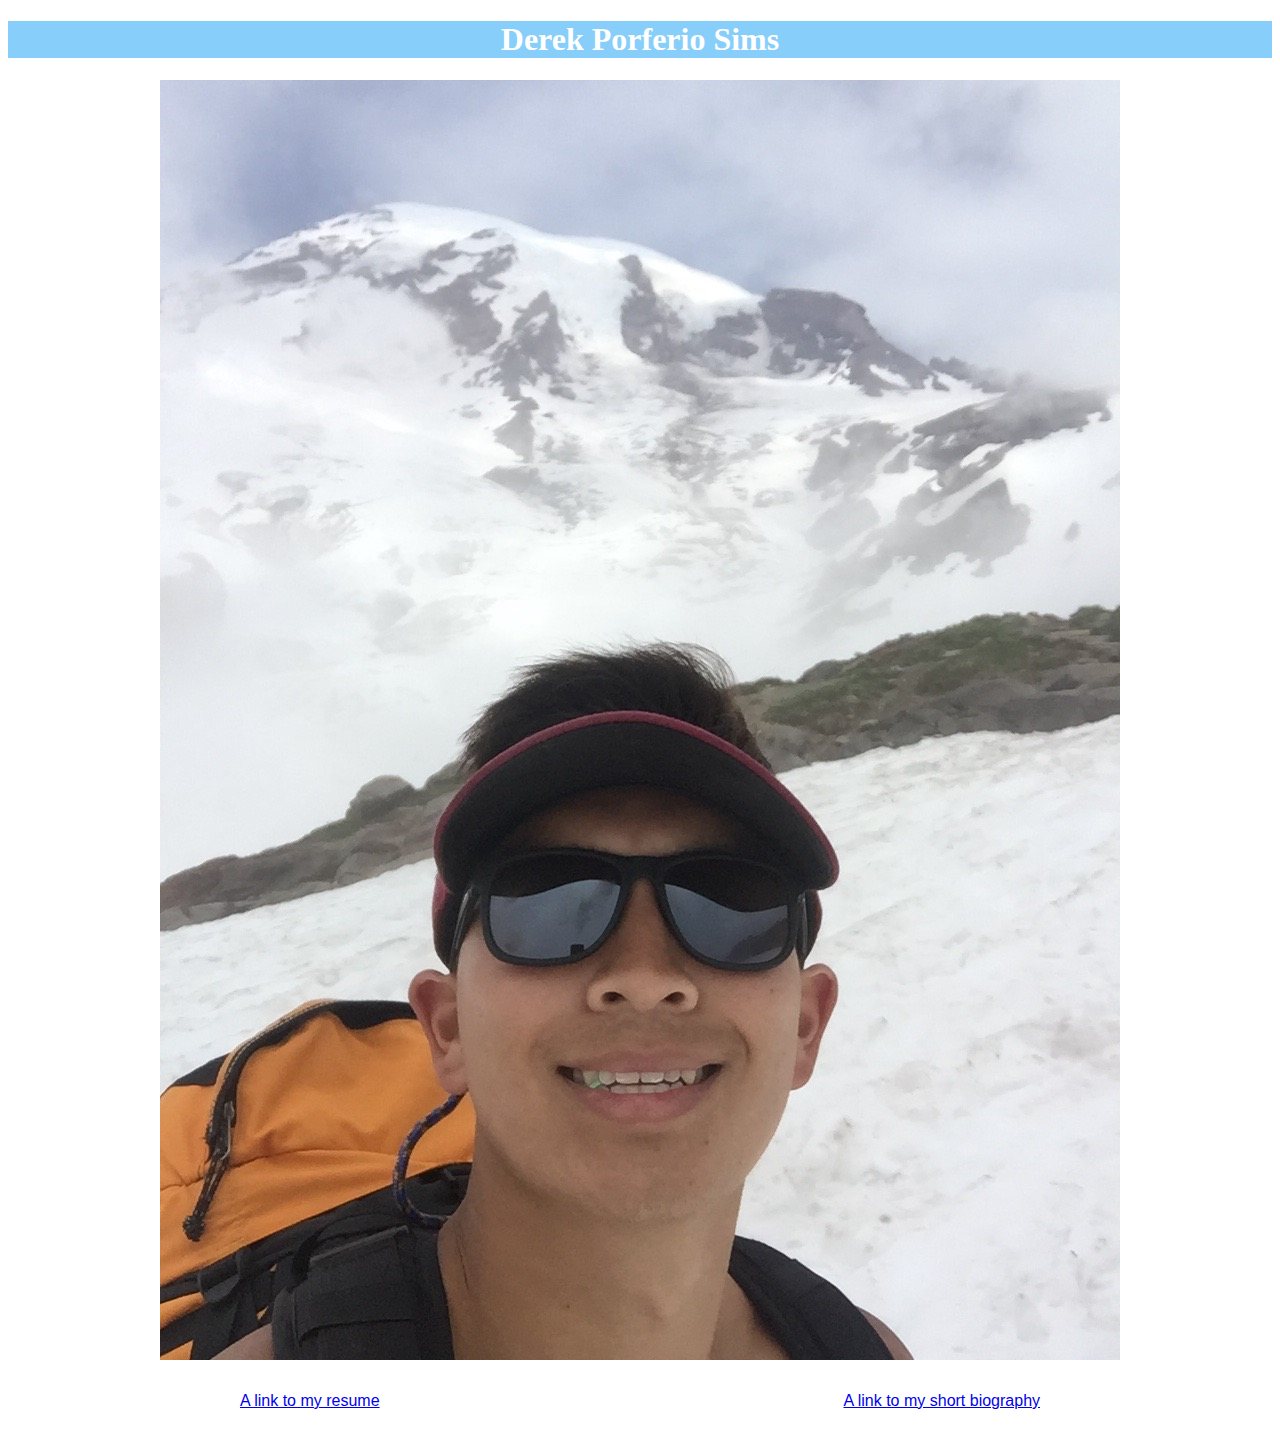
<file: index.html>
<!doctype html>
<head>
<link href="style.css" rel="stylesheet"/>
<title>Derek Sims</title>
</head>
<body>
	<h1>Derek Porferio Sims</h1>
	<p id="pic"><img src="me.jpg" alt="Derek on a mountain"/></p>
	<div class = "link">
		<p><a href="resume.html">A link to my resume</a></p>
		<p><a href="bio.html">A link to my short biography</a></p>
	</div>
</body>

</html>
</file>
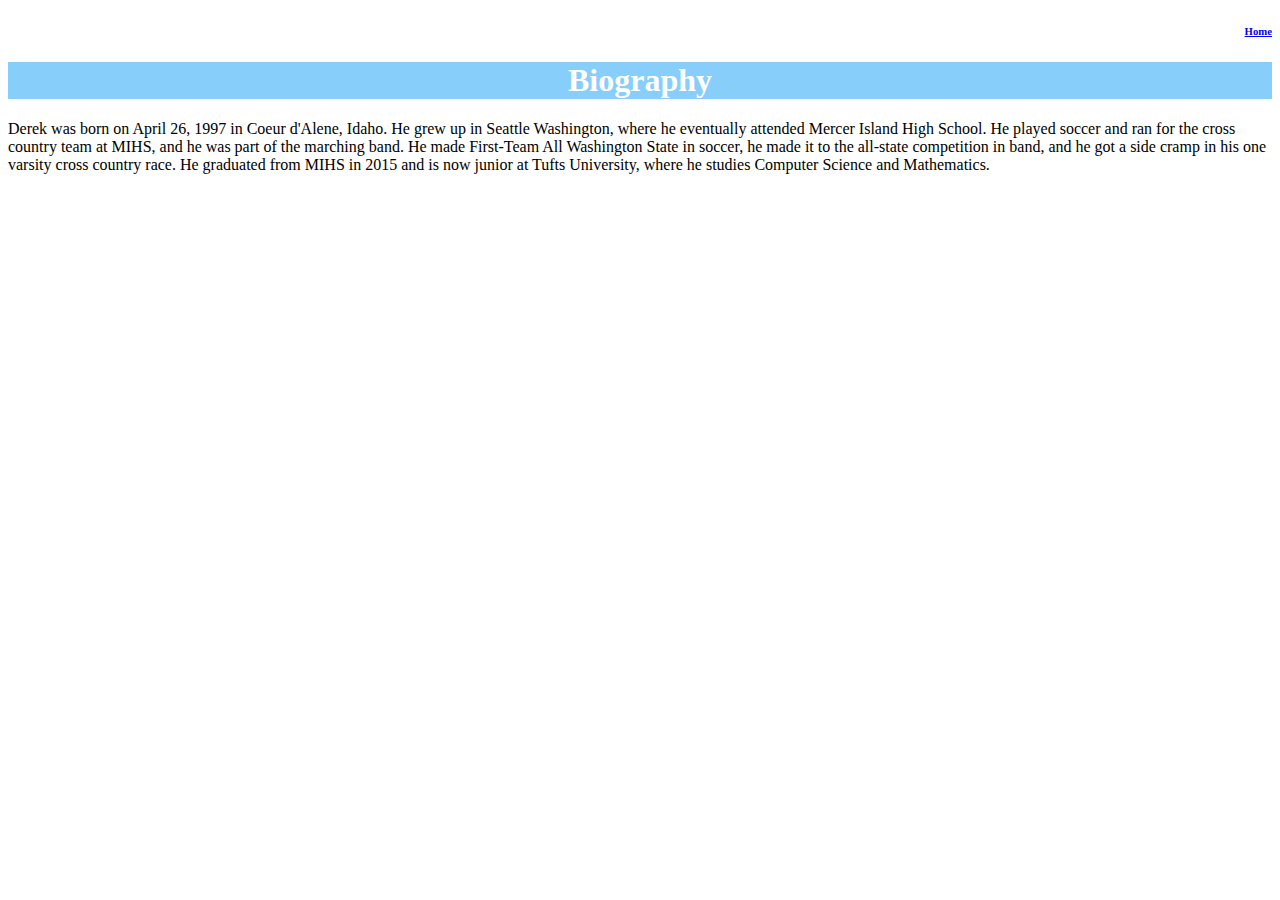
<file: bio.html>
<!doctype html>
<link href="style.css" rel="stylesheet"/>
<title>Derek Sims: Biography</title>
<body>
	<h6><a href="index.html">Home</a></h6>
	<h1 id="bio">Biography</h1>
	<p>Derek was born on April 26, 1997 in Coeur d'Alene, Idaho. He grew up in 
	Seattle Washington, where he eventually attended Mercer Island High School. He
 	played soccer and ran for the cross country team at MIHS, and he was part of 
	the marching band. He made First-Team All Washington State in soccer, he made
 	it to the all-state competition in band, and he got a side cramp in his one
	varsity cross country race. He graduated from MIHS in 2015 and is now junior 
	at Tufts University, where he studies Computer Science and Mathematics.</p>
</body>
</html>
</file>
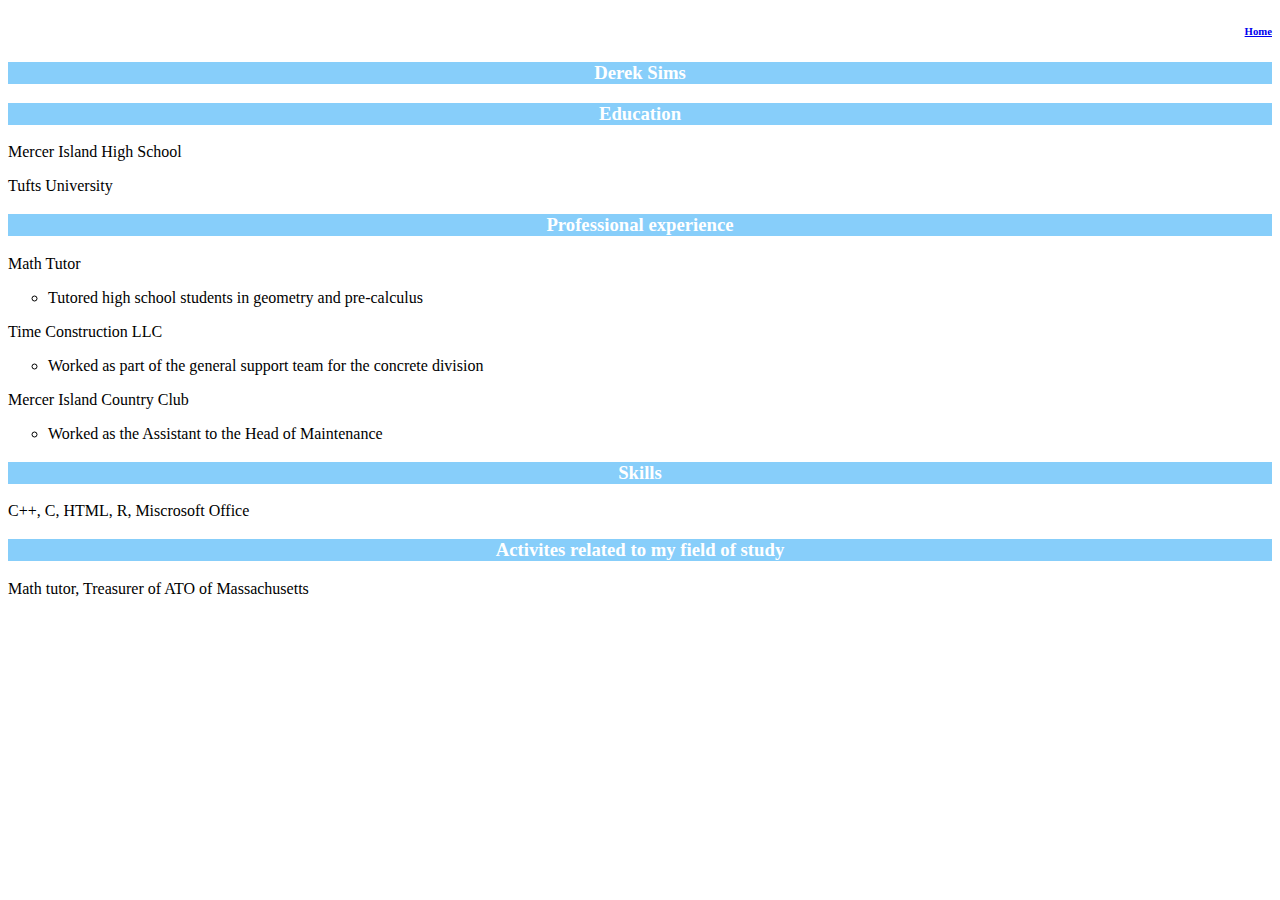
<file: resume.html>
<!doctype html>
<link href="style.css" rel="stylesheet"/>
<title>The Resume of Derek Sims</title>
<body>
	<h6><a href="index.html">Home</a></h6>
	<h3>Derek Sims</h3>
	<h3>Education</h3>
	<p>Mercer Island High School</p>
	<p>Tufts University</p>
	<h3>Professional experience</h3>
	<p class="job">Math Tutor</p>
	<ul><li>Tutored high school students in geometry and pre-calculus</li></ul>
	<p class="job">Time Construction LLC</p>
	<ul><li>Worked as part of the general support team for the concrete division
		</li></ul>
	<p class="job">Mercer Island Country Club</p>
	<ul><li>Worked as the Assistant to the Head of Maintenance</li></ul>
	<h3>Skills</h3>
	<p>C++, C, HTML, R, Miscrosoft Office</p>
	<h3>Activites related to my field of study</h3>
	<p>Math tutor, Treasurer of ATO of Massachusetts</p>
</body>
</html>
</file>
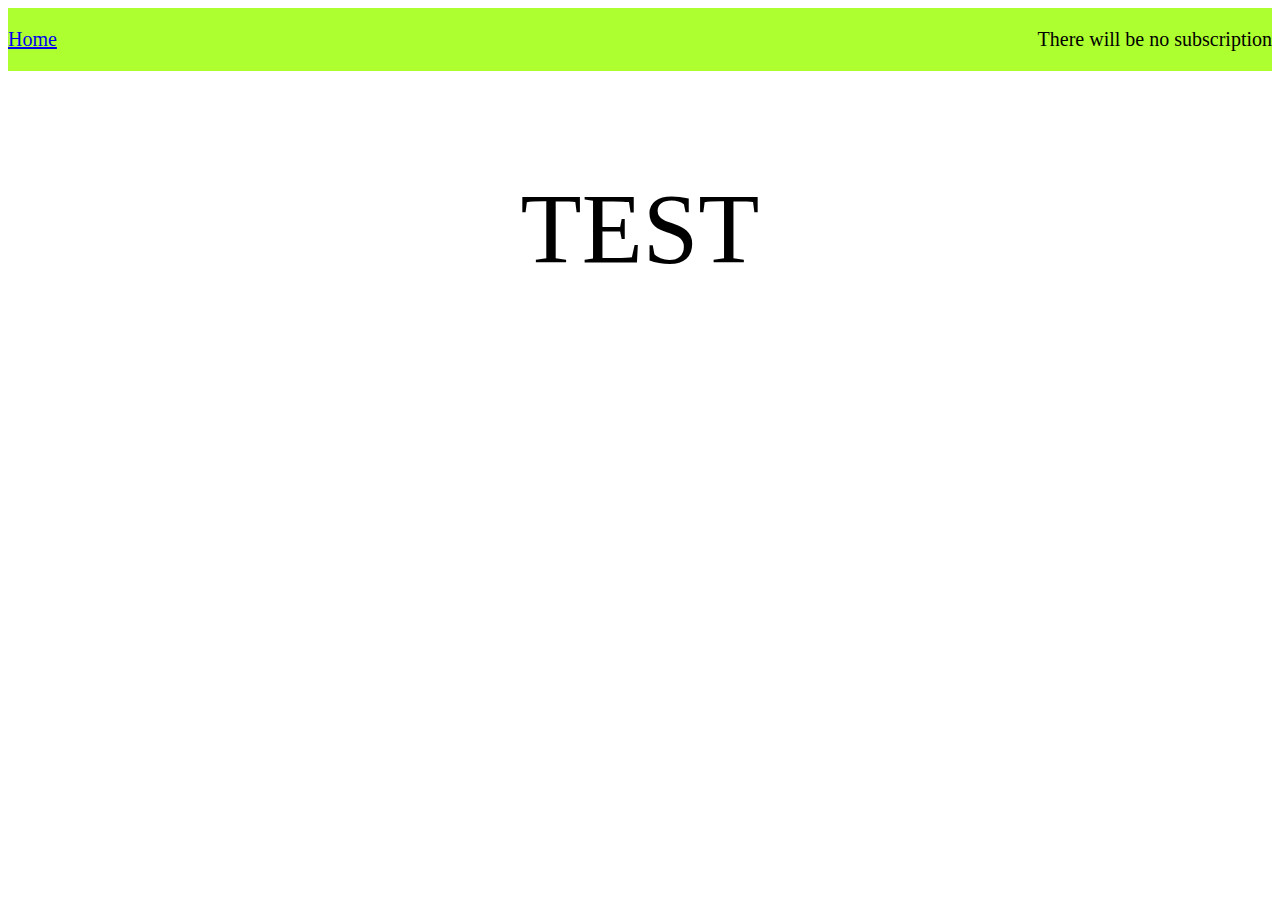
<file: test.html>
<!doctype html>
<link href="styletest.css" rel="stylesheet"/>
<body>
	<div class="header">
		<p id="home"><a href="index.html">Home</a></p>
		<p id="subscribe">There will be no subscription</p>
	</div>
	<p id="title">TEST</p>
</body>










</html>
</file>
<file: style.css>
/* Style Sheet */

h1 {
	background-color: #87CEFA;
	display: flex;
        justify-content: center;
	color: white;
}

.link {
	display: flex;
	font-family: helvetica;
        justify-content: space-around;
}

p1 {
	display: flex;
	justify-content: flex-start;
}

p2 {
	display: flex;
	justify-content: flex-end;
}

h3 {
	display:flex;
	background-color: #87CEFA;
	justify-content: center;
        color: white;
}

#pic {
	display: flex;
	justify-content: center;

}

ul {
	color: black;
	list-style-type: circle;
}

h6 {
    	display: flex;
        justify-content: flex-end;
}
</file>
<file: styletest.css>
/* styletest.css */

.header {
	display: flex;
	background-color: #ADFF2F;
	justify-content: center;
	justify-content: space-between;
}

#home {
	font-size: 20px;
	align-self: flex-start;
	flex: initial;
}

#title {
	font-size: 100px;
	display: flex;
	justify-content: center;
	align-self: flex-start;
}

#subscribe {
	font-size: 20px;
	align-self: flex-start;
	flex: initial;
}
</file>
